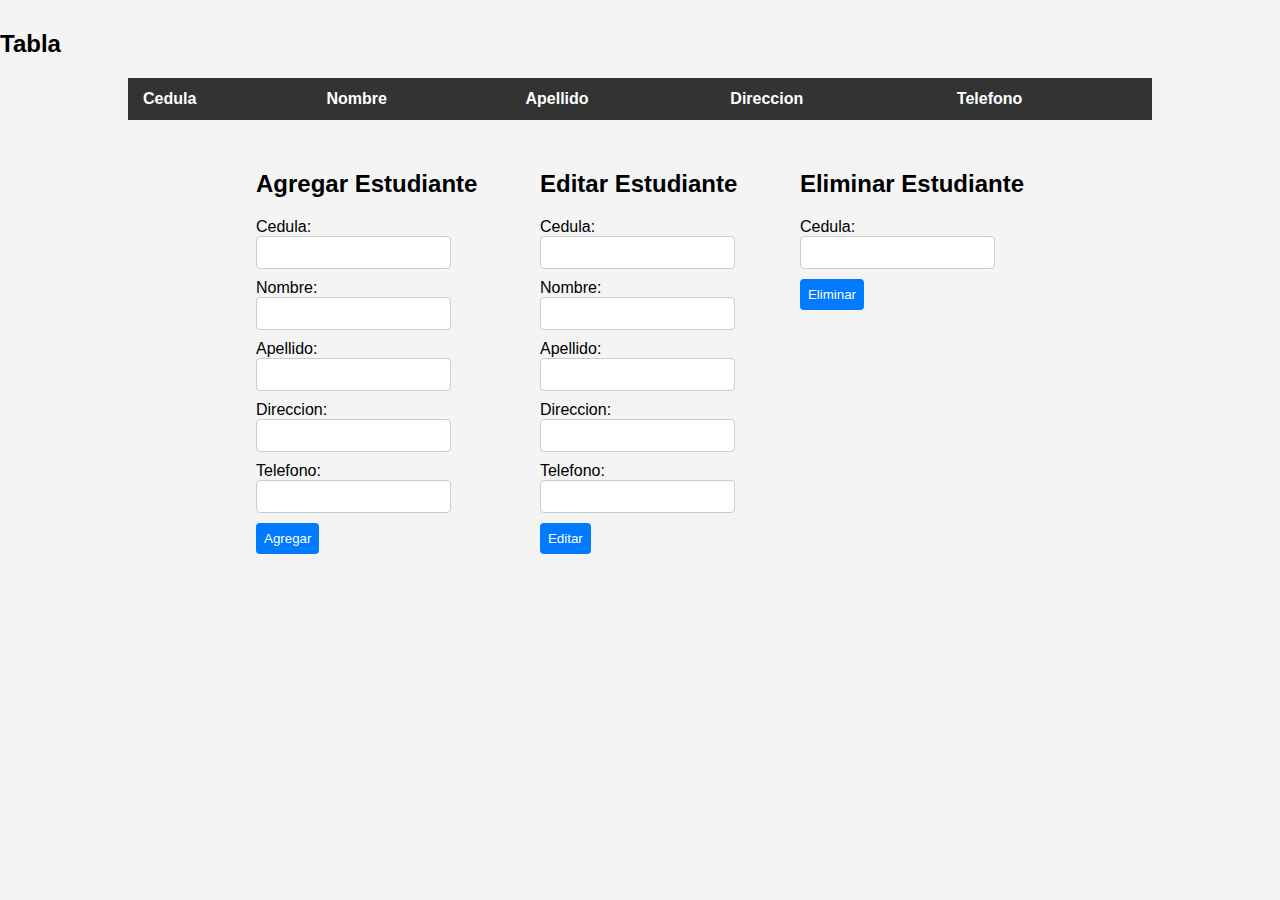
<file: index.html>
<!DOCTYPE html>
<html lang="en">

<head>
    <meta charset="UTF-8">
    <meta name="viewport" content="width=device-width, initial-scale=1.0">
    <script src="https://ajax.googleapis.com/ajax/libs/jquery/3.5.1/jquery.min.js"></script>
    <title>Document</title>
    <script src="ajax.js"></script>
    <link rel="stylesheet" href="indexcss.css">
</head>

<body>

    <h1>Tabla</h1>
    <table id="tablaEstudiantes">
        <thead>
            <tr>
                <th>Cedula</th>
                <th>Nombre</th>
                <th>Apellido</th>
                <th>Direccion</th>
                <th>Telefono</th>
            </tr>
        </thead>
        <tbody>
        </tbody>
    </table>

    <div id="principal">
        <div id="container">
            <h1>Agregar Estudiante</h1>

            <label for="a_cedula">Cedula:</label>
            <input type="text" id="a_cedula" name="a_cedula">

            <label for="a_nombre">Nombre:</label>
            <input type="text" id="a_nombre" name="a_nombre">

            <label for="a_apellido">Apellido:</label>
            <input type="text" id="a_apellido" name="a_apellido">

            <label for="a_direccion">Direccion:</label>
            <input type="text" id="a_direccion" name="a_direccion">

            <label for="a_telefono">Telefono:</label>
            <input type="text" id="a_telefono" name="a_telefono">

            <button id="Agregar">Agregar</button>
        </div>
        <div id="container">
            <h1>Editar Estudiante</h1>

            <label for="e_cedula">Cedula:</label>
            <input type="text" id="e_cedula" name="e_cedula">

            <label for="e_nombre">Nombre:</label>
            <input type="text" id="e_nombre" name="e_nombre">

            <label for="e_apellido">Apellido:</label>
            <input type="text" id="e_apellido" name="e_apellido">

            <label for="e_direccion">Direccion:</label>
            <input type="text" id="e_direccion" name="e_direccion">

            <label for="e_telefono">Telefono:</label>
            <input type="text" id="e_telefono" name="e_telefono">

            <button id="Editar">Editar</button>
        </div>

        <div id="container">
            <h1>Eliminar Estudiante</h1>

            <label for="el_cedula">Cedula:</label>
            <input type="text" id="el_cedula" name="el_cedula">

            <button id="Eliminar">Eliminar</button>
        </div>
    </div>


</body>

</html>
</file>
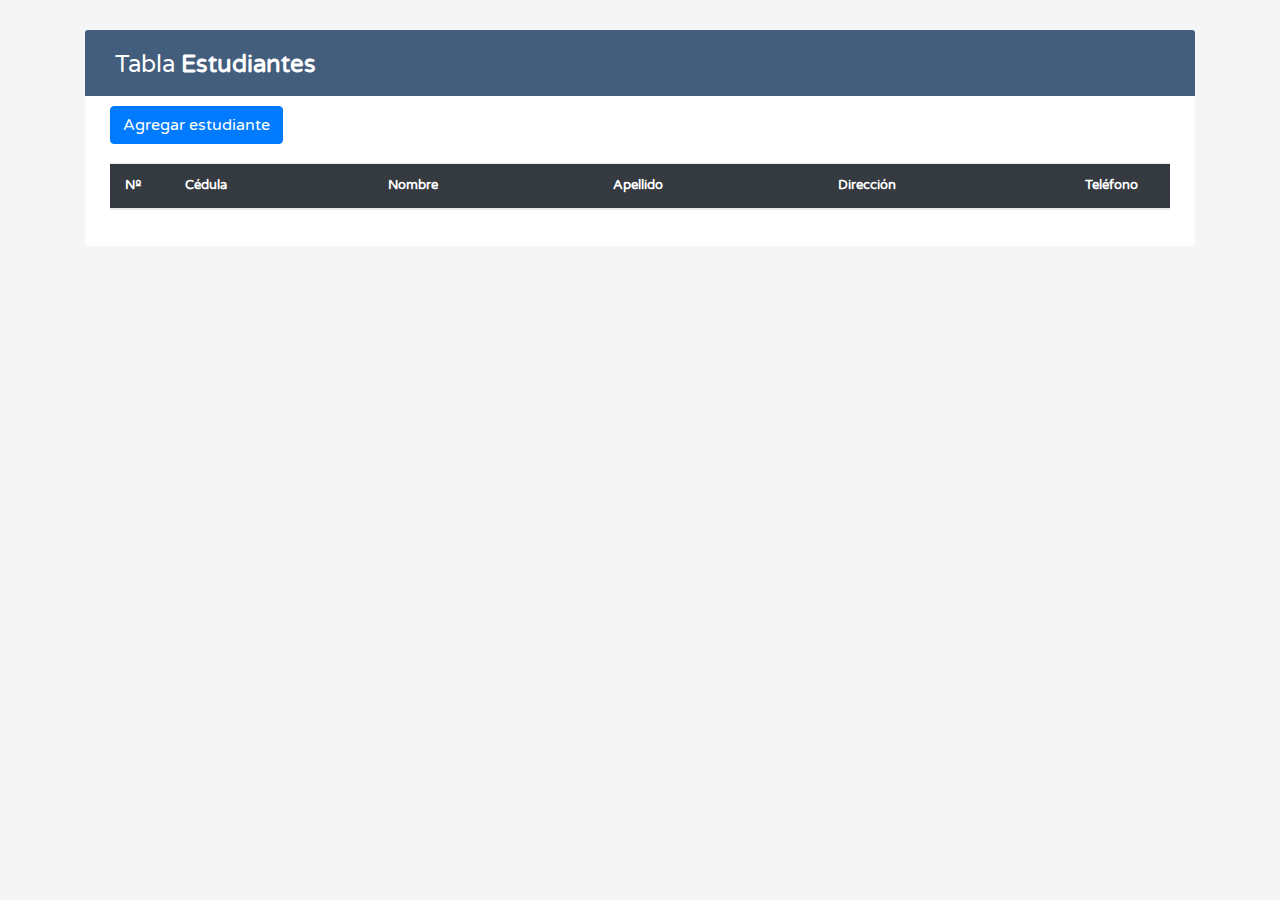
<file: views/Boostrap.html>
<!DOCTYPE html>
<html lang="en">
<head>
<meta charset="utf-8">
<meta name="viewport" content="width=device-width, initial-scale=1, shrink-to-fit=no">
<title>Bootstrap CRUD Data Table for Database with Modal Form</title>
<link rel="stylesheet" href="https://fonts.googleapis.com/css?family=Roboto|Varela+Round">
<link rel="stylesheet" href="https://stackpath.bootstrapcdn.com/bootstrap/4.5.0/css/bootstrap.min.css">
<link rel="stylesheet" href="https://fonts.googleapis.com/icon?family=Material+Icons">
<link rel="stylesheet" href="https://maxcdn.bootstrapcdn.com/font-awesome/4.7.0/css/font-awesome.min.css">
<script src="https://code.jquery.com/jquery-3.5.1.min.js"></script>
<script src="https://cdn.jsdelivr.net/npm/popper.js@1.16.0/dist/umd/popper.min.js"></script>
<script src="https://stackpath.bootstrapcdn.com/bootstrap/4.5.0/js/bootstrap.min.js"></script>
<style>
body {
	color: #566787;
	background: #f5f5f5;
	font-family: 'Varela Round', sans-serif;
	font-size: 13px;
}
.table-responsive {
    margin: 30px 0;
}
.table-wrapper {
	background: #fff;
	padding: 20px 25px;
	border-radius: 3px;
	min-width: 1000px;
	box-shadow: 0 1px 1px rgba(0,0,0,.05);
}
.table-title {        
	padding-bottom: 15px;
	background: #435d7d;
	color: #fff;
	padding: 16px 30px;
	min-width: 100%;
	margin: -20px -25px 10px;
	border-radius: 3px 3px 0 0;
}
.table-title h2 {
	margin: 5px 0 0;
	font-size: 24px;
}
.table-title .btn-group {
	float: right;
}
.table-title .btn {
	color: #fff;
	float: right;
	font-size: 13px;
	border: none;
	min-width: 50px;
	border-radius: 2px;
	border: none;
	outline: none !important;
	margin-left: 10px;
}
.table-title .btn i {
	float: left;
	font-size: 21px;
	margin-right: 5px;
}
.table-title .btn span {
	float: left;
	margin-top: 2px;
}
table.table tr th, table.table tr td {
	border-color: #e9e9e9;
	padding: 12px 15px;
	vertical-align: middle;
}
table.table tr th:first-child {
	width: 60px;
}
table.table tr th:last-child {
	width: 100px;
}
table.table-striped tbody tr:nth-of-type(odd) {
	background-color: #fcfcfc;
}
table.table-striped.table-hover tbody tr:hover {
	background: #f5f5f5;
}
table.table th i {
	font-size: 13px;
	margin: 0 5px;
	cursor: pointer;
}	
table.table td:last-child i {
	opacity: 0.9;
	font-size: 22px;
	margin: 0 5px;
}
table.table td a {
	font-weight: bold;
	color: #566787;
	display: inline-block;
	text-decoration: none;
	outline: none !important;
}
table.table td a:hover {
	color: #2196F3;
}
table.table td a.edit {
	color: #FFC107;
}
table.table td a.delete {
	color: #F44336;
}
table.table td i {
	font-size: 19px;
}
table.table .avatar {
	border-radius: 50%;
	vertical-align: middle;
	margin-right: 10px;
}
.pagination {
	float: right;
	margin: 0 0 5px;
}
.pagination li a {
	border: none;
	font-size: 13px;
	min-width: 30px;
	min-height: 30px;
	color: #999;
	margin: 0 2px;
	line-height: 30px;
	border-radius: 2px !important;
	text-align: center;
	padding: 0 6px;
}
.pagination li a:hover {
	color: #666;
}	
.pagination li.active a, .pagination li.active a.page-link {
	background: #03A9F4;
}
.pagination li.active a:hover {        
	background: #0397d6;
}
.pagination li.disabled i {
	color: #ccc;
}
.pagination li i {
	font-size: 16px;
	padding-top: 6px
}
.hint-text {
	float: left;
	margin-top: 10px;
	font-size: 13px;
}    
/* Custom checkbox */
.custom-checkbox {
	position: relative;
}
.custom-checkbox input[type="checkbox"] {    
	opacity: 0;
	position: absolute;
	margin: 5px 0 0 3px;
	z-index: 9;
}
.custom-checkbox label:before{
	width: 18px;
	height: 18px;
}
.custom-checkbox label:before {
	content: '';
	margin-right: 10px;
	display: inline-block;
	vertical-align: text-top;
	background: white;
	border: 1px solid #bbb;
	border-radius: 2px;
	box-sizing: border-box;
	z-index: 2;
}
.custom-checkbox input[type="checkbox"]:checked + label:after {
	content: '';
	position: absolute;
	left: 6px;
	top: 3px;
	width: 6px;
	height: 11px;
	border: solid #000;
	border-width: 0 3px 3px 0;
	transform: inherit;
	z-index: 3;
	transform: rotateZ(45deg);
}
.custom-checkbox input[type="checkbox"]:checked + label:before {
	border-color: #03A9F4;
	background: #03A9F4;
}
.custom-checkbox input[type="checkbox"]:checked + label:after {
	border-color: #fff;
}
.custom-checkbox input[type="checkbox"]:disabled + label:before {
	color: #b8b8b8;
	cursor: auto;
	box-shadow: none;
	background: #ddd;
}
/* Modal styles */
.modal .modal-dialog {
	max-width: 400px;
}
.modal .modal-header, .modal .modal-body, .modal .modal-footer {
	padding: 20px 30px;
}
.modal .modal-content {
	border-radius: 3px;
	font-size: 14px;
}
.modal .modal-footer {
	background: #ecf0f1;
	border-radius: 0 0 3px 3px;
}
.modal .modal-title {
	display: inline-block;
}
.modal .form-control {
	border-radius: 2px;
	box-shadow: none;
	border-color: #dddddd;
}
.modal textarea.form-control {
	resize: vertical;
}
.modal .btn {
	border-radius: 2px;
	min-width: 100px;
}	
.modal form label {
	font-weight: normal;
}	
</style>
<script>
$(document).ready(function(){
	// Activate tooltip
	$('[data-toggle="tooltip"]').tooltip();
	
	// Select/Deselect checkboxes
	var checkbox = $('table tbody input[type="checkbox"]');
	$("#selectAll").click(function(){
		if(this.checked){
			checkbox.each(function(){
				this.checked = true;                        
			});
		} else{
			checkbox.each(function(){
				this.checked = false;                        
			});
		} 
	});
	checkbox.click(function(){
		if(!this.checked){
			$("#selectAll").prop("checked", false);
		}
	});
});
</script>
</head>
<body>
<div class="container-xl">
	<div class="table-responsive">
		<div class="table-wrapper">
			<div class="table-title">
				<div class="row">
					<div class="col-sm-6">
						<h2>Tabla <b>Estudiantes</b></h2>
					</div>
					
				</div>
			</div>
            <button type="button" class="btn btn-primary" data-toggle="modal" data-target="#myModal">
                Agregar estudiante
            </button>
            <br>
            <br>
            <table id="estudiantes" name="estudiantes" class="table table-striped table-dark">
                <thead>
                    <tr>
                        <th scope="col">Nº</th>
                        <th scope="col">Cédula</th>
                        <th scope="col">Nombre</th>
                        <th scope="col">Apellido</th>
                        <th scope="col">Dirección</th>
                        <th scope="col">Teléfono</th>
                    </tr>
                </thead>
                <tbody>
                    <!-- Las filas de datos-->
                </tbody>
            </table>

 <script>
    function cargarDatos(){
    const tablaCuerpo = $("#estudiantes tbody");
    $(document).ready(function () {
        $.ajax({
          url: "http://localhost/quinto/controllers/apiRest.php",
          type: "GET",
          dataType: "json",
            success: function (data) {
            tablaCuerpo.empty();
              for (var i = 0; i < data.length; i++) {
                tablaCuerpo.append('<tr>' +
                    '<th scope="row">' + (i + 1) + '</th>' +
                    '<td>' + data[i].cedula + '</td>' +
                    '<td>' + data[i].nombre + '</td>' +
                    '<td>' + data[i].apellido + '</td>' +
                    '<td>' + data[i].direccion + '</td>' +
                    '<td>' + data[i].telefono + '</td>' +
                    '<td>' +
                    '<a href="#editEmployeeModal" class="edit" data-toggle="modal"><i class="material-icons" data-toggle="tooltip" title="Edit">&#xE254;</i></a>' +
                    '<a href="#deleteEmployeeModal" class="delete" data-toggle="modal"><i class="material-icons" data-toggle="tooltip" title="Delete">&#xE872;</i></a>' +
                    '</td>' +
                    '</tr>');
            }
            },
            error: function (error) {
                console.log('Error' + JSON.stringify(error));
            }
        });
    });
    }
    cargarDatos();
  </script> 



<div class="modal" id="myModal" name="myModal">
    <div class="modal-dialog">
        <div class="modal-content">
            <div class="modal-header">
                <h4 class="modal-title">Agregar estudiante</h4>
                <button type="button" class="close" data-dismiss="modal">&times;</button>
            </div>
            <div class="modal-body">
                <form id="addStudentForm">
                    <div class="form-group">
                        <label for="cedula">Cédula:</label>
                        <input type="text" class="form-control" id="cedula" name="CEDULA_EST">
                    </div>
                    <div class="form-group">
                        <label for="nombre">Nombre:</label>
                        <input type="text" class="form-control" id="nombre" name="NOMBRE_EST">
                    </div>
                    <div class="form-group">
                        <label for="apellido">Apellido:</label>
                        <input type="text" class="form-control" id="apellido" name="APELLIDO_EST">
                    </div>
                    <div class="form-group">
                        <label for="direccion">Dirección:</label>
                        <input type="text" class="form-control" id="direccion" name="DIRECCION_EST">
                    </div>
                    <div class="form-group">
                        <label for="celular">Celular:</label>
                        <input type="text" class="form-control" id="celular" name="TELEFONO_EST">
                    </div>
                </form>
            </div>
            <div class="modal-footer">
                <button type="button" class="btn btn-primary" id="saveBtn">Guardar</button>
                <button type="button" class="btn btn-danger" data-dismiss="modal">Cerrar</button>
            </div>
        </div>
    </div>
</div>

<script>
$(document).ready(function() {
    $('#saveBtn').on('click', function(event) {
        event.preventDefault();

        const estudiante = {
            cedula: $('#cedula').val(),
            nombre: $('#nombre').val(),
            apellido: $('#apellido').val(),
            direccion: $('#direccion').val(),
            telefono: $('#celular').val(),
        };

        $.ajax({
            url: "http://localhost/quinto/controllers/apiRest.php",
            type: 'POST',
            data: estudiante,
            success: function(data) {
                console.log('Success:', data);
                $('#myModal').modal('hide');
                cargarDatos();
            },
            error: function(error) {
                console.error('Error:', error);
            },
        });
    });
});   
</script> 







<script>
let cedulaE = '';
$(document).ready(function() {

    $(document).on('click', '.edit', function() {
        const fila = $(this).closest('tr');
        const cedula = fila.find('td:eq(0)').text();
        cedulaE = cedula;
        const nombre = fila.find('td:eq(1)').text();
        const apellido = fila.find('td:eq(2)').text();
        const direccion = fila.find('td:eq(3)').text();
        const telefono = fila.find('td:eq(4)').text();
     
        
        $('#editNombre').val(nombre);
        $('#editApellido').val(apellido);
        $('#editDireccion').val(direccion);
        $('#editTelefono').val(telefono);

    });

    // Agrega un evento de clic al botón "Guardar" en el modal de edición
    $('#editSaveBtn').on('click', function(event) {
    event.preventDefault();

    const estudiante = {
        cedula: cedulaE,
        nombre: $('#editNombre').val(),
        apellido: $('#editApellido').val(),
        direccion: $('#editDireccion').val(),
        telefono: $('#editTelefono').val(),
    };
    console.log(estudiante);
    $.ajax({
        url: "http://localhost/quinto/controllers/apiRest.php",
        type: 'POST',
        data: {
            _method: 'PUT',
            cedula: cedulaE,
            nombre: estudiante.nombre,
            apellido: estudiante.apellido,
            direccion: estudiante.direccion,
            telefono: estudiante.telefono
        },
        success: function(data) {
            console.log('Success:', data);
            $('#editEmployeeModal').modal('hide');
            cargarDatos();
        },
        error: function(error) {
            console.error('Error:', error);
        },
    });
});


});
</script>



<!-- Edit Modal HTML -->
<div id="editEmployeeModal" class="modal fade">
<div class="modal-dialog">
    <div class="modal-content">
        <form>
            <div class="modal-header">						
                <h4 class="modal-title">Editar estudiante</h4>
                <button type="button" class="close" data-dismiss="modal" aria-hidden="true">&times;</button>
            </div>
            <div class="modal-body">					
                <div class="form-group">
                    <label>Nombre</label>
                    <input type="text" id="editNombre" class="form-control" required>
                </div>
                <div class="form-group">
                    <label>Apellido</label>
                    <input type="text" id="editApellido" class="form-control" required>
                </div>
                <div class="form-group">
                    <label>Direccion</label>
                    <input type="text" id="editDireccion" class="form-control" required>
                </div>
                <div class="form-group">
                    <label>Teléfono</label>
                    <input type="text" id="editTelefono" class="form-control" required>
                </div>					
            </div>
            <div class="modal-footer">
                <input type="button" class="btn btn-default" data-dismiss="modal" value="Cancelar">
                <input type="submit" id= "editSaveBtn" class="btn btn-info" value="Guardar">
            </div>
        </form>
    </div>
</div>
</div>
<!-- Delete Modal HTML -->
<div id="deleteEmployeeModal" class="modal fade">
<div class="modal-dialog">
    <div class="modal-content">
        <form>
            <div class="modal-header">						
                <h4 class="modal-title">Eliminar estudiante</h4>
                <button type="button" class="close" data-dismiss="modal" aria-hidden="true">&times;</button>
            </div>
            <div class="modal-body">					
                <p>¿Está seguro de eliminar al estudiante?</p>
                <p class="text-warning"><small>Esta acción no se puede deshacer</small></p>
            </div>
            <div class="modal-footer">
                <input type="button" class="btn btn-default" data-dismiss="modal" value="Cancel">
                <input type="submit" id = "btd-delete" class="btn btn-danger" value="Eliminar">
            </div>
        </form>
    </div>


     <script>
    $(document).ready(function() {
    let cedulaD= '';
    $(document).on('click', '.delete', function() {
        const fila = $(this).closest('tr');
        const cedula = fila.find('td:eq(0)').text();

        cedulaD = cedula;
        console.log(cedulaD);   
        
    });

    // Agrega un evento de clic al botón "Eliminar" en el modal de eliminación
    $('#btd-delete').on('click', function(event) {
        event.preventDefault();

        console.log(cedulaD);

        $.ajax({
            url: "http://localhost/quinto/controllers/apiRest.php?cedula="+cedulaD,
            type: 'DELETE',
            success: function(data) {
                console.log('Success:', data);
                $('#deleteEmployeeModal').modal('hide');
                cargarDatos();  
            },
            error: function(error) {
                console.error('Error:', error);
            },
        }); 
    });
});  
</script> 
</div>
</div>
</body>
</html>
</file>
<file: indexcss.css>
body {
    font-family: Arial, sans-serif;
    margin: 0;
    padding: 0;
    background-color: #f4f4f4;
}

.container {
    max-width: 800px;
    margin: 0 auto;
    padding: 20px;
}

h1 {
    margin-top: 30px;
    margin-bottom: 20px;
    font-size: 24px;
}

table {
    width: 80%;
    border-collapse: collapse;
    background-color: #fff;
    margin-bottom: 20px;
    margin-left: 10%;
}

th, td {
    padding: 12px 15px;
    text-align: left;
}

thead {
    background-color: #333;
    color: #fff;
}

input[type="text"], button {
    padding: 8px;
    margin-bottom: 10px;
    border-radius: 4px;
    border: 1px solid #ccc;
    box-sizing: border-box;
}

button {
    cursor: pointer;
    background-color: #007bff;
    color: #fff;
    border: none;
    transition: background-color 0.3s;
}

button:hover {
    background-color: #0056b3;
}
input{
    display: block;
}
#principal{
    display: flex;
    flex-wrap: wrap;
    justify-content: space-between;
    margin: 0 20%;
}
</file>
